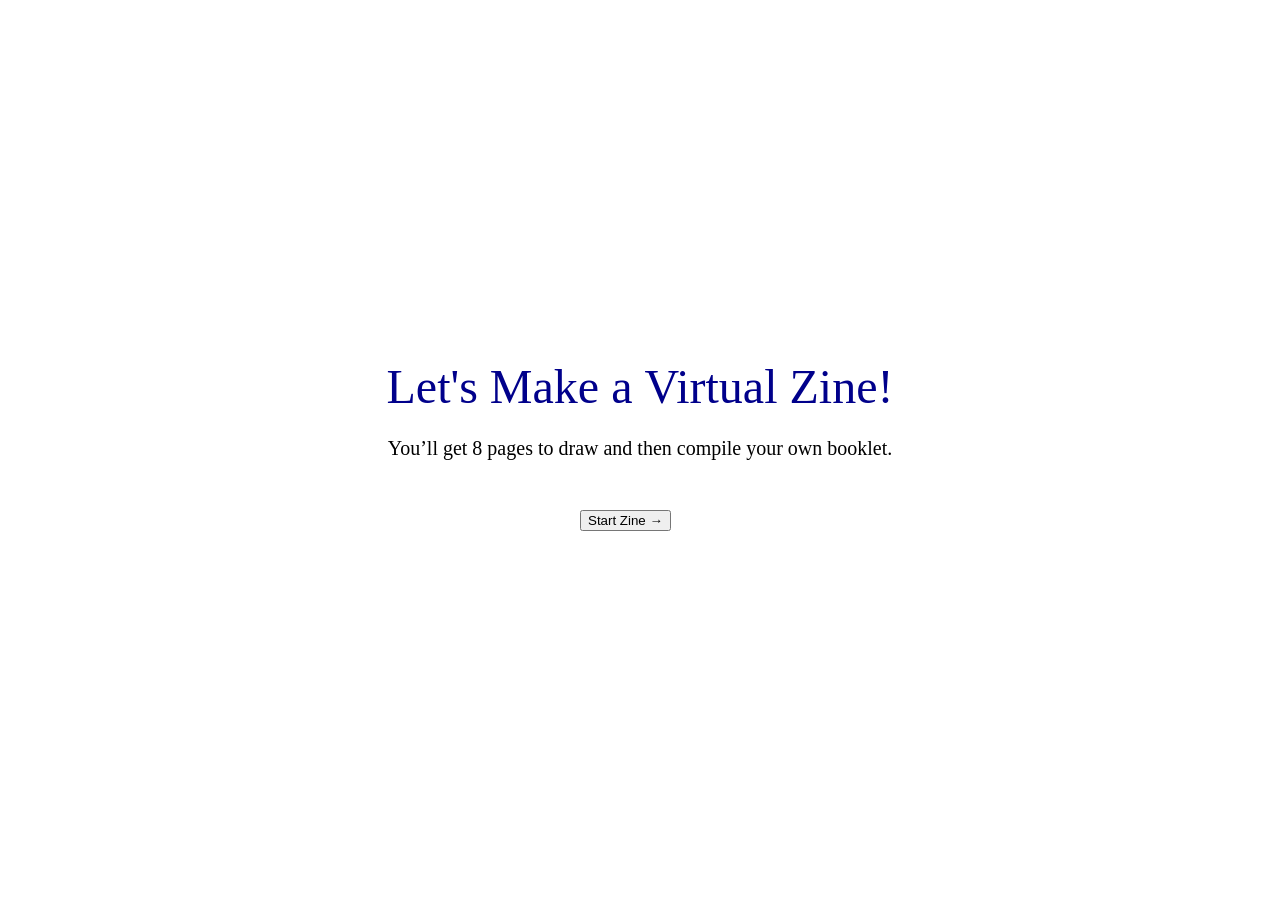
<file: zine/index.html>
<!DOCTYPE html>
<html lang="en">
  <head>
    <meta charset="utf-8" />
    <meta name="viewport" content="width=device-width, initial-scale=1.0">

    <title>Sketch</title>

    <link rel="stylesheet" type="text/css" href="style.css">

    <script src="libraries/p5.min.js"></script>
    <script src="libraries/p5.sound.min.js"></script>
  </head>

  <body>
    <script src="sketch.js"></script>
  </body>
</html>
</file>
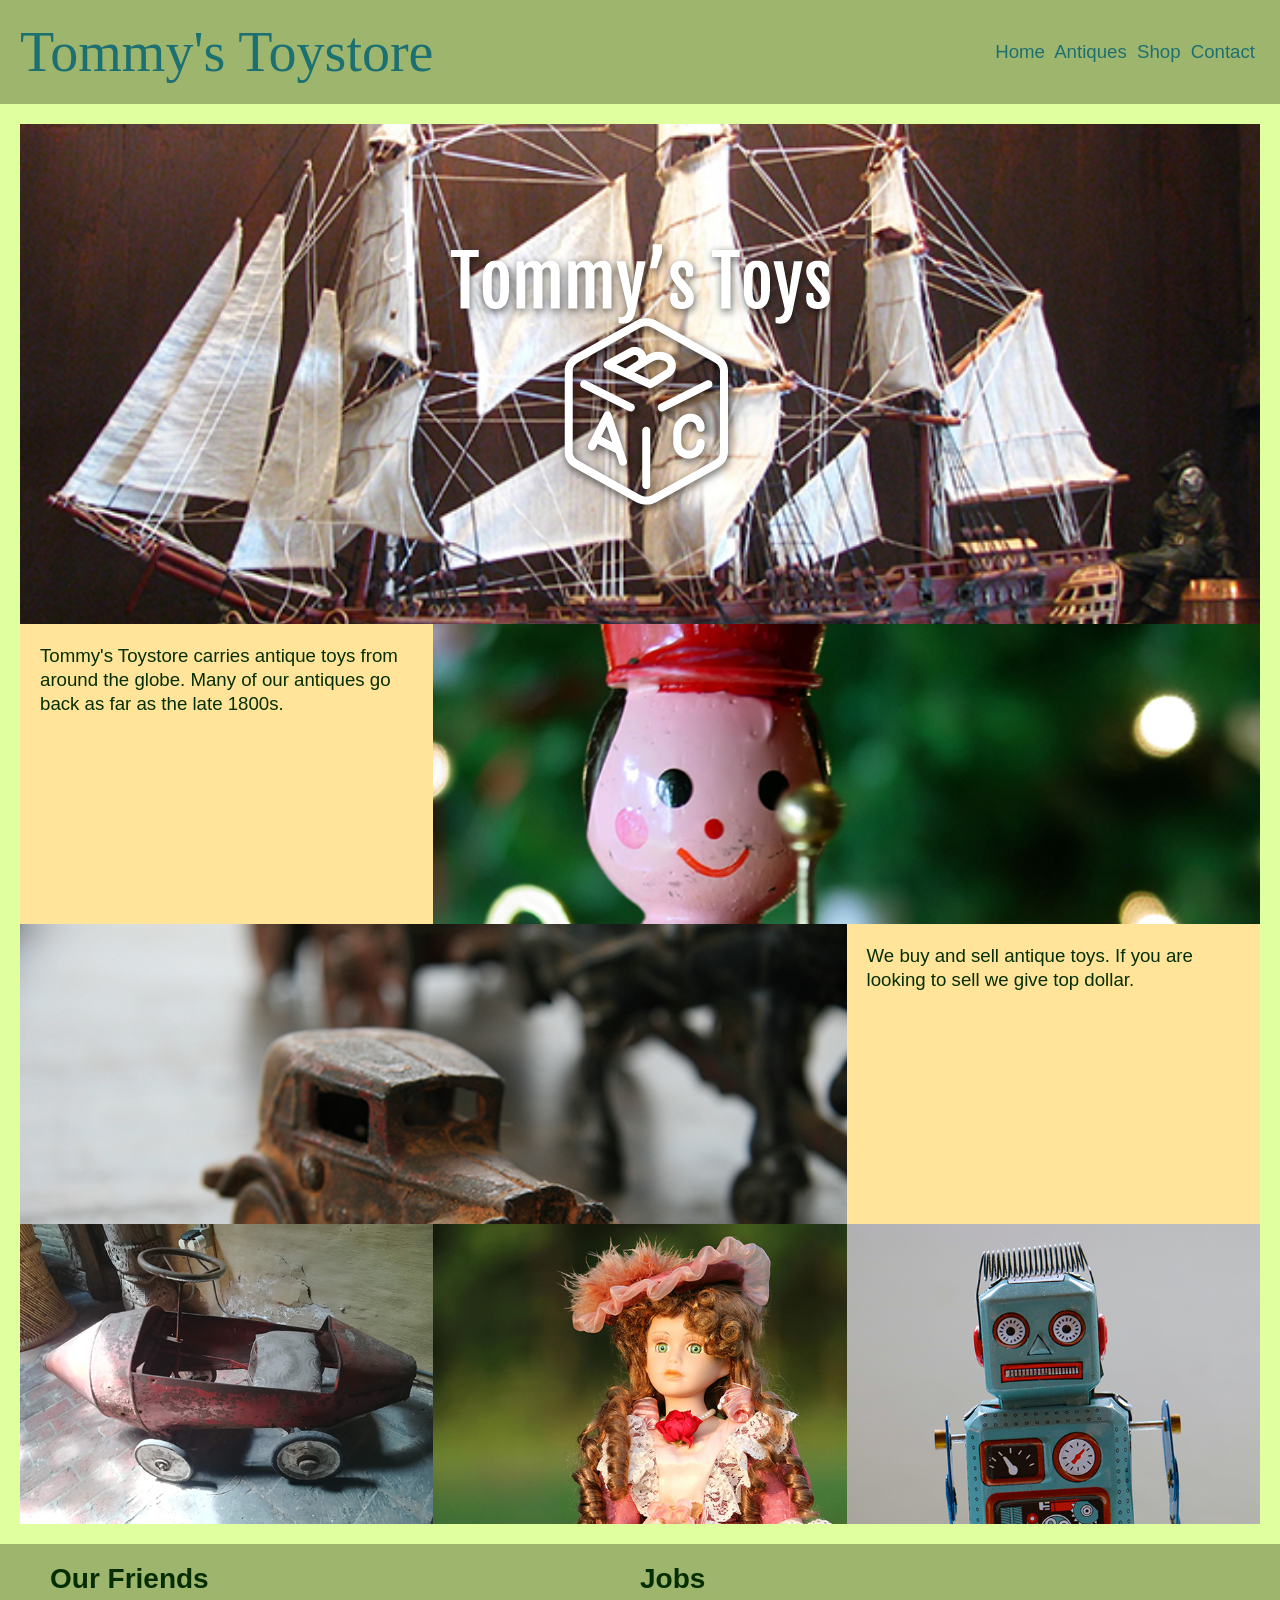
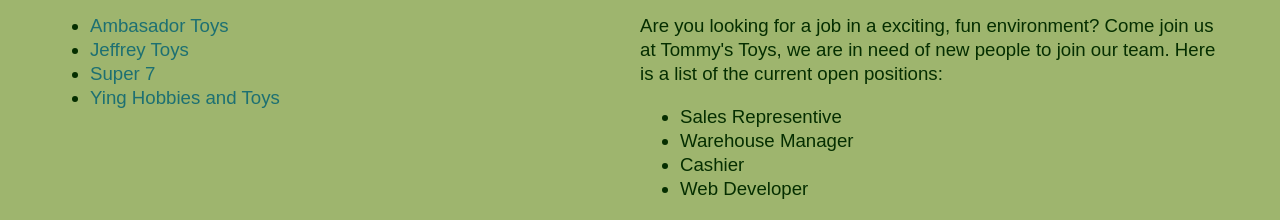
<file: antiques.html>
<!DOCTYPE html>
<html lang="en">

<head>
    <meta charset="UTF-8">
    <title>Tommy's Toys - Antiques</title>
    <link href="https://fonts.googleapis.com/css2?family=Fredoka+One&display=swap" rel="stylesheet">
    <link rel="stylesheet" href="style.css">
</head>

<body>
    <header>
        <section id="company">
            <h1>Tommy's Toystore</h1>
        </section>
        <section>
            <nav id="nav">
                <a href="toystore.html">Home</a>
                <a href="antiques.html">Antiques</a>
                <a href="#">Shop</a>
                <a href="#">Contact</a>
            </nav>
        </section>
    </header>
    <main style="display:inherit;">

        <div id="splashSection" class="splash">
            <img src="images/tommy-toys-logo.png">
        </div>

        <div id="antiques">
            <section id="antique-text-1"><span> Tommy's Toystore carries antique toys from around the globe. Many of our antiques go back as far as the late 1800s.</span></section>
            <section id="splash2" class="splash">&nbsp;</section>
            <section id="splash3" class="splash">&nbsp;</section>
            <section id="antique-text-2"><span>We buy and sell antique toys. If you are looking to sell we give top dollar.</span></section>
            <section id="splash4" class="splash">&nbsp;</section>
            <section id="splash5" class="splash">&nbsp;</section>
            <section id="splash6" class="splash">&nbsp;</section>
        </div>
    </main>

    <footer>
        <section id="friends">
            <h2>Our Friends</h2>
            <ul>
                <li><a href="https://ambassadortoys.com/">Ambasador Toys</a></li>
                <li><a href="https://www.jeffreys.toys/">Jeffrey Toys</a></li>
                <li><a href="https://super7.com/">Super 7</a></li>
                <li><a href="https://www.facebook.com/SunEnterSF">Ying Hobbies and Toys</a></li>

            </ul>
        </section>
        <section id="jobs">
            <h2> Jobs</h2>
            <p>
                Are you looking for a job in a exciting, fun environment? Come join us at Tommy's Toys, we are in need of new people to join our team. Here is a list of the current open positions:
            </p>
            <ul>
                <li>Sales Representive</li>
                <li>Warehouse Manager</li>
                <li>Cashier</li>
                <li>Web Developer</li>
            </ul>
        </section>

    </footer>
</body>

</html>
</file>
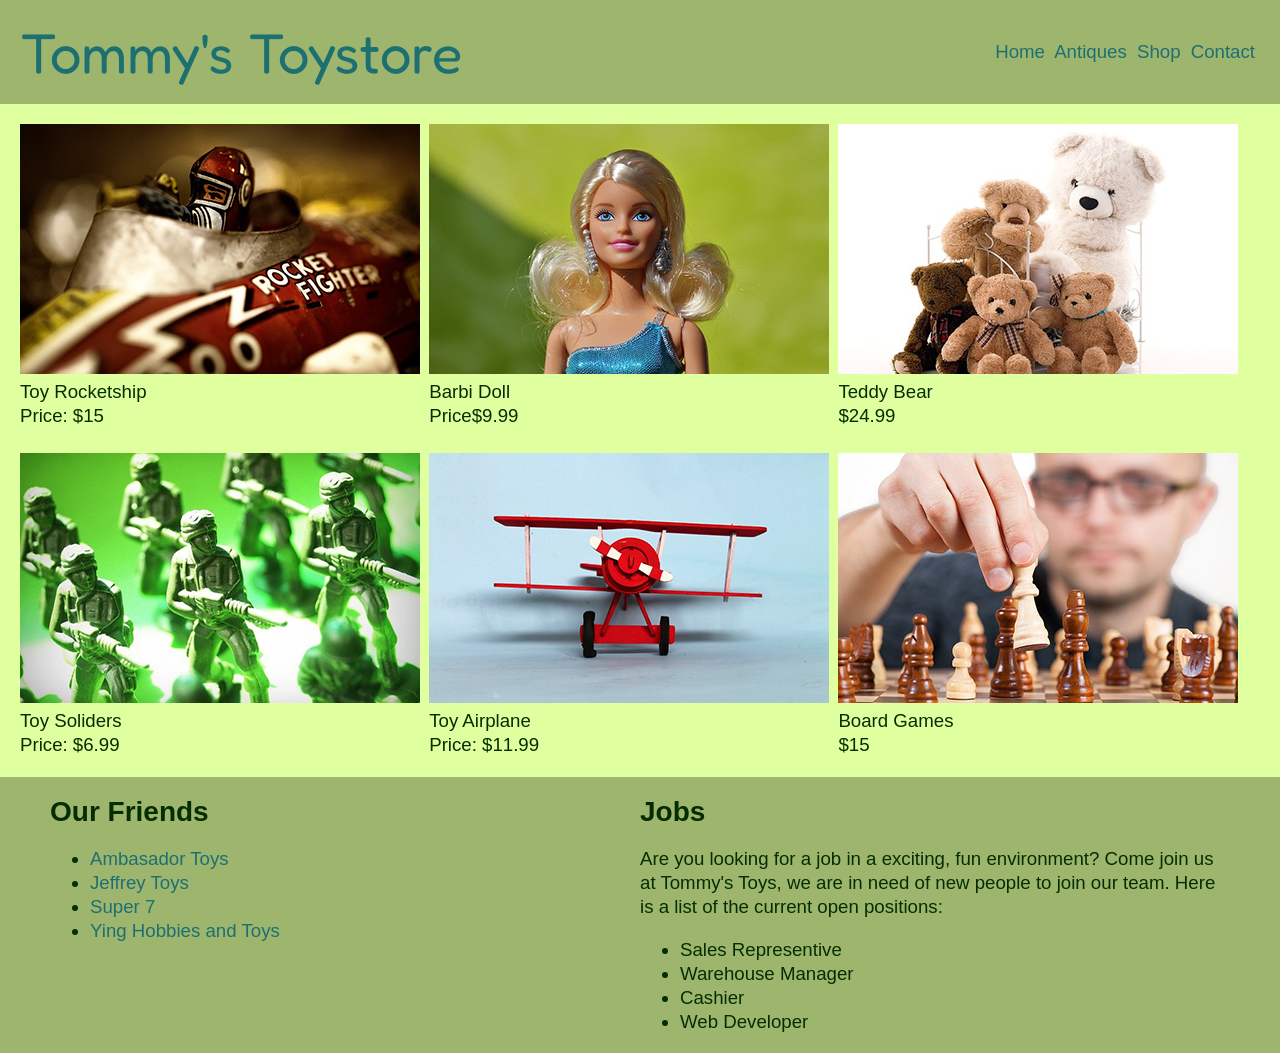
<file: toystore.html>
<!DOCTYPE html>
<html lang="en">

<head>
    <meta charset="UTF-8">
    <title>Tommy's Toystore</title>
    <link rel="preconnect" href="https://fonts.googleapis.com">
    <link rel="preconnect" href="https://fonts.gstatic.com" crossorigin>
    <link
        href="https://fonts.googleapis.com/css2?family=Fjalla+One&family=Fredoka:wght@300..700&family=Lobster&display=swap"
        rel="stylesheet">
    <link rel="stylesheet" href="style.css">
</head>

<body>

    <header>
        <section id="company">
            <h1>Tommy's Toystore</h1>
        </section>
        <section>
            <nav id="nav">
                <a href="toystore.html">Home</a>
                <a href="antiques.html">Antiques</a>
                <a href="#">Shop</a>
                <a href="#">Contact</a>
            </nav>
        </section>
    </header>
    <main id="toyselection">
        <section id="rocketship">
            <img src="images/rocketship.jpg">
            <br>
            Toy Rocketship <br>
            Price: $15
        </section>
        <section id="barbie">
            <img src="images/barbie.jpg">
            <br>
            Barbi Doll <br>
            Price$9.99
        </section>
        <section id="teddybear">
            <img src="images/teddybear.jpg">
            <br>
            Teddy Bear <br>
            $24.99
        </section>
        <section id="toysoldiers">
            <img src="images/soldiers.jpg">
            <br>
            Toy Soliders
            <br>
            Price: $6.99
        </section>
        <section id="airplane">
            <img src="images/airplane.jpg">
            <br>
            Toy Airplane <br>
            Price: $11.99
        </section>
        <section>
            <img src="images/boardgame.jpg">
            <br>
            Board Games <br>
            $15
        </section>
    </main>
    <footer>
        <section id="friends">
            <h2>Our Friends</h2>
            <ul>
                <li><a href="https://ambassadortoys.com/">Ambasador Toys</a></li>
                <li><a href="https://www.jeffreys.toys/">Jeffrey Toys</a></li>
                <li><a href="https://super7.com/">Super 7</a></li>
                <li><a href="https://www.facebook.com/SunEnterSF">Ying Hobbies and Toys</a></li>

            </ul>
        </section>
        <section id="jobs">
            <h2> Jobs</h2>
            <p>
                Are you looking for a job in a exciting, fun environment? Come join us at Tommy's Toys, we are in need
                of new people to join our team. Here is a list of the current open positions:
            </p>
            <ul>
                <li>Sales Representive</li>
                <li>Warehouse Manager</li>
                <li>Cashier</li>
                <li>Web Developer</li>
            </ul>
        </section>

    </footer>

</body>

</html>
</file>
<file: zine/style.css>
html, body {
  margin: 0;
  padding: 0;
}

canvas {
  display: block;
}
</file>
<file: style.css>
/* 
Lab: Basics Grids and Flexbox
=== Do not change CSS below === 
*/


* {
    box-sizing: border-box;
}

body {
    font-family: 'Helvetica', 'Arial', sans-serif;
    font-size: 14pt;
    line-height: 18pt;
    background-color: #e0ff9e;
    padding: 0;
    margin: 0;
    color: #052e00;

}

header {
    display: grid;
    grid-template-columns: 50% 50%;
    padding: 40px 20px 40px 20px;
    background-color: #9eb56e;
}

main {
    display: grid;
    grid-template-columns: 33% 33% 33%;
    padding: 20px;
    grid-row-gap: 25px;
}

footer {
    padding: 0 50px;
    background-color: #9eb56e;
    display: grid;
    grid-template-columns: 50% 50%;
}

nav {
    text-align: right;
}


nav a {
    margin-right: 5px;

}

a {
    text-decoration: none;
    color: #1d7072;
}

h1 {
    font-family: Fredoka;
    font-weight: normal;
    font-size: 42pt;
    color: #1d7072;
    margin: 0 0;
}


.splash {
    background-size: cover;
    background-position: center top;
    min-height: 300px;
}

#splashSection {
    display: flex;
    align-items: center;
    justify-content: center;


}

#splashSection {
    background-image: url(images/antique1.jpg);
    background-position: center center;
    height: 500px;
}

#splash2 {
    background-image: url(images/antique5.jpg);
}

#splash3 {
    background-image: url(images/antique3.jpg);
}

#splash4 {
    background-image: url(images/antique4.jpg)
}

#splash5 {
    background-image: url(images/antique6.jpg);
}

#splash6 {
    background-image: url(images/antique2.jpg);
}

#antiques {
    display: grid;
    grid-template-columns: 33.33% 33.33% 33.33%;
}

#splash2 {
    grid-column-start: 2;
    grid-column-end: 4;
}

#splash3 {
    grid-column-start: 1;
    grid-column-end: 3;
}


#antique-text-1,
#antique-text-2 {
    padding: 20px;
    background-color: #ffe499;
}

/* === Add New CSS Below === */
</file>
